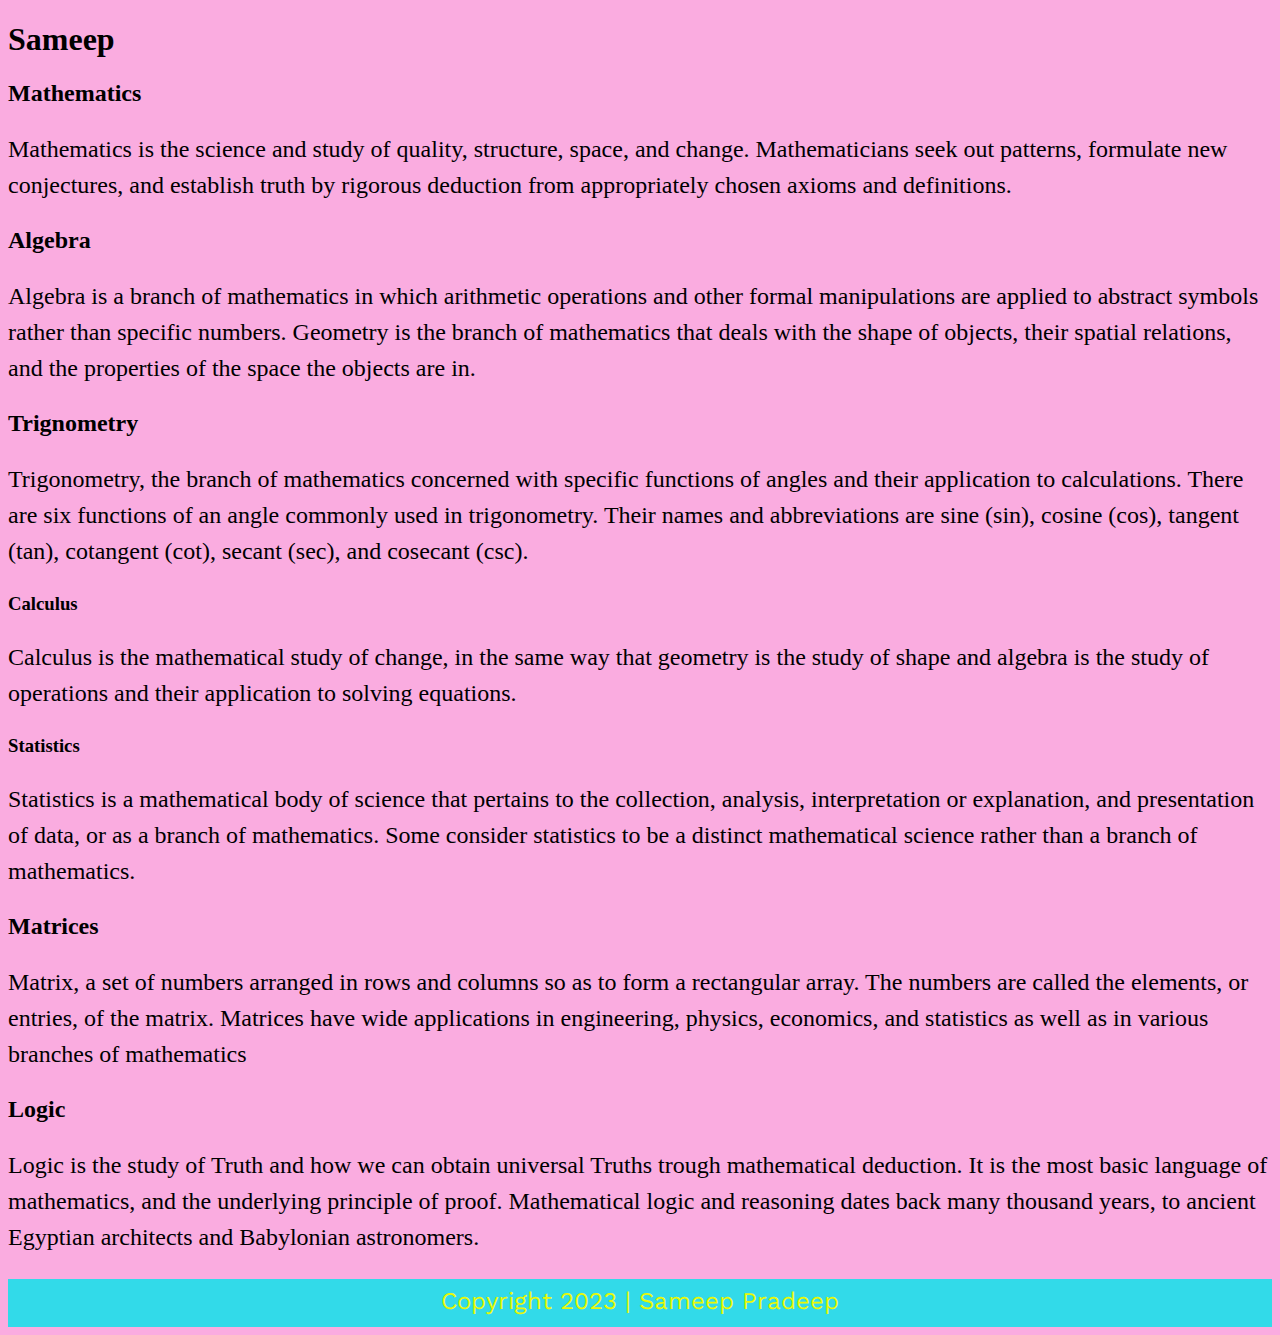
<file: assignment8.html>
<!DOCTYPE html>
<html>
   <head>
      <meta charset="utf-8">
      <title>Assignment 10</title>
      <meta name="viewport" content="width=device-width, initial-scale=1">
      <link rel="stylesheet" href="style.css">
      <link href="https://cdn.jsdelivr.net/npm/bootstrap@5.2.2/dist/css/bootstrap.min.css" rel="stylesheet" integrity="sha384-Zenh87qX5JnK2Jl0vWa8Ck2rdkQ2Bzep5IDxbcnCeuOxjzrPF/et3URy9Bv1WTRi" crossorigin="anonymous">
      <script src="https://code.jquery.com/jquery-3.5.1.min.js" integrity="sha256-9/aliU8dGd2tb6OSsuzixeV4y/faTqgFtohetphbbj0=" crossorigin="anonymous"></script>
      <script src="https://cdn.jsdelivr.net/npm/bootstrap@5.2.2/dist/js/bootstrap.bundle.min.js" integrity="sha384-OERcA2EqjJCMA+/3y+gxIOqMEjwtxJY7qPCqsdltbNJuaOe923+mo//f6V8Qbsw3" crossorigin="anonymous"></script>
      <link href="https://fonts.googleapis.com/css2?&family=Work+Sans:wght@600&display=swap" rel="stylesheet">
   </head>
   <body>
      <header class="header text-center text-primary">
         <h1>Sameep</h1>
      </header>
      <main>
         <div class="container">
            <div class="row">
               <div class="col bg-danger">
                  <h2>Mathematics</h2>
                  <p>
                     Mathematics is the science and study of quality, structure, space, and change. Mathematicians seek out patterns, formulate new conjectures, and establish truth
                     by rigorous deduction from appropriately chosen axioms and definitions.
                  </p>
               </div>
               <div class="col bg-warning">
                  <h2>Algebra</h2>
                  <p>
                     Algebra is a branch of mathematics in which arithmetic operations and other formal manipulations are applied to abstract symbols rather than specific numbers. 
                     Geometry is the branch of mathematics that deals with the shape of objects, their spatial relations, and the properties of the space the objects are in. 
                  </p>
               </div>
               <div class="col bg-success">
                  <h2 class="user-select-none">Trignometry</h2>
                  <p class="user-select-none">
                     Trigonometry, the branch of mathematics concerned with specific functions of angles and their application to calculations. There are six functions of an angle 
                     commonly used in trigonometry. Their names and abbreviations are sine (sin), cosine (cos), tangent (tan), cotangent (cot), secant (sec), and cosecant (csc).
                  </p>
               </div>
               <div class="row mt-2">
                  <h3>Calculus</h3>
                  <p>
                    Calculus is the mathematical study of change, in the same way that geometry is the study of shape and algebra is the study of operations and their application to 
                    solving equations.
                  </p>
               </div>
               <div class="row mt-2">
                  <h3>Statistics</h3>
                  <p>
                    Statistics is a mathematical body of science that pertains to the collection, analysis, interpretation or explanation, and presentation of data, or as a branch of
                    mathematics. Some consider statistics to be a distinct mathematical science rather than a branch of mathematics.
                  </p>
               </div>
               <div class="container">
                <div class="row">
                <div class="col  mt-2 bg-primary">
                    <h2>Matrices</h2>
                    <p>
                    Matrix, a set of numbers arranged in rows and columns so as to form a rectangular array. The numbers are called the elements, or entries, of the matrix.
                    Matrices have wide applications in engineering, physics, economics, and statistics as well as in various branches of mathematics
                    </p>
                 </div>
                 <div class="col mt-2 bg-white">
                    <h2>Logic</h2>
                    <p>
                        Logic is the study of Truth and how we can obtain universal Truths trough mathematical deduction. It is the most basic language of mathematics, and the 
                        underlying principle of proof. Mathematical logic and reasoning dates back many thousand years, to ancient Egyptian architects and Babylonian astronomers.
                    </p>
                </div>
                 </div>
               </div>
            </div>
         </div>
      </main>
      <footer>
         <p>Copyright 2023 | Sameep Pradeep</p>
      </footer>
   </body>
</html>
</file>
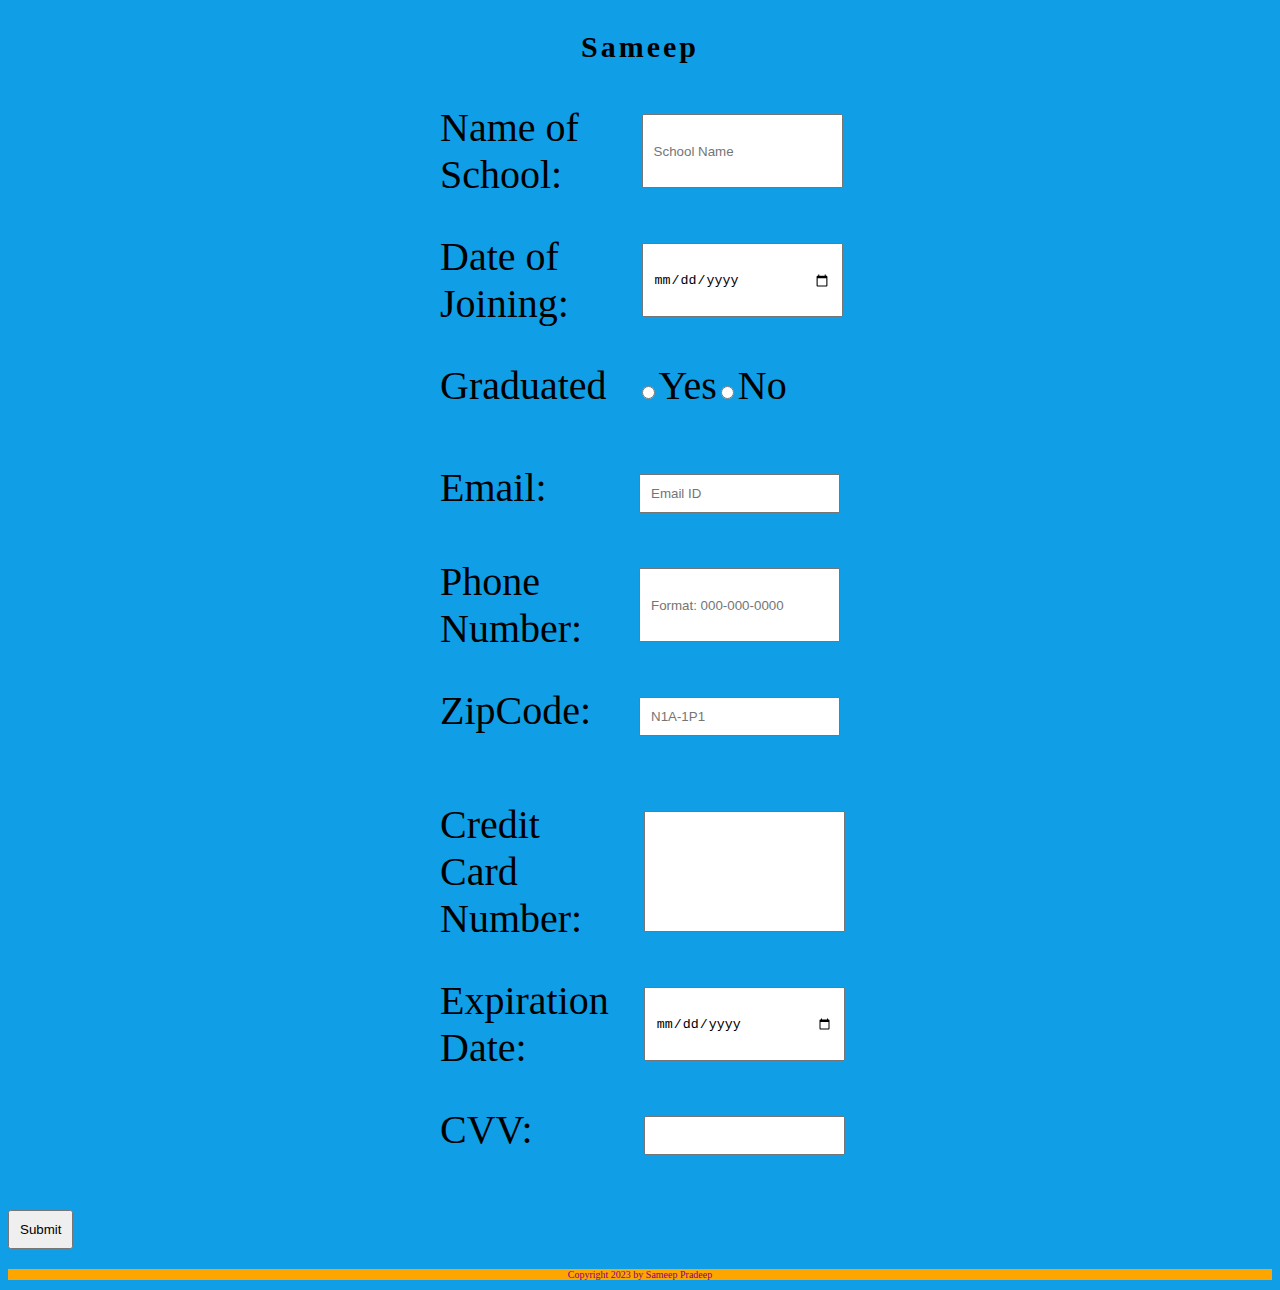
<file: Form.html>
<!DOCTYPE html>
<html lang="en">
   <head>
      <meta charset="UTF-8">
      <link rel="stylesheet" href="Css/style.css">
      <meta name="viewport" content="width=device-width, initial-scale=1">
      <title> Assignment 7 </title>
   </head>
   <body>
      <header>
         <h1>Sameep</h1>
      </header>
      <main>
         <section>
            <!-- Step 1-->
            <form action="#" method="get" class="two-column-layout">
               <label> Name of School:</label>   
               <input type="text" name="schoolName" placeholder= "School Name"  required>                 
               <label for="dateOfJoining">Date of Joining:</label>
               <input type="date" id="dateOfJoining" name="dateOfJoining" required>
               <label>Graduated</label>
               <div class="radiobox">
                  <input type="radio" id="yes" name="agreement" value="yes">
                  <label for="yes">Yes</label>
                  <input type="radio" id="no" name="agreement" value="no">
                  <label for="no">No</label>
               </div>
            </form>
         </section>
         <section>
            <!-- Step 2-->
            <form action="#" method="get" class="two-column-layout"> 
               <label for="email"> Email:</label>  
               <input type= "email" name="email" id="email" placeholder="Email ID"  required>                
               <label for="tel">Phone Number:</label>
               <input type="tel" name="tel" id="tel" pattern="[0-9]{3}-[0-9]{3}-[0-9]{4}" placeholder="Format: 000-000-0000" oninvalid="this.setCustomValidity('Please enter a valid phone number (e.g., 123-456-7890)')"
                  oninput="this.setCustomValidity('')"required/>
               <label for="CanadaZipCode">ZipCode:</label>
               <input type="text" id="CanadaZipCode" name="CanadaZipCode" placeholder="N1A-1P1" required pattern="[A-Za-z]\d[A-Za-z] \d[A-Za-z]\d"
                  oninvalid="setCustomValidity('Please enter a valid Canada zip code (e.g., N9B 1Y8)')"
                  oninput="setCustomValidity('')"required/>
            </form>
         </section>
         <section>
            <!-- Step 3-->
            <form action="#" method="get" class="two-column-layout">               
               <label for="tel">Credit Card Number:</label>
               <input type="text" id="creditCard" name="creditCard" data-validate="required creditCard">
               <label for="tel">Expiration Date:</label>
               <input type="date" id="expirationDate" name="expirationDate" required/>
               <label for="tel">CVV:</label>
               <input type="text" id="cvv" name="cvv" data-validate="required cvv"required/>
            </form>
         </section>
         <div><input type="submit" value="Submit" ></div>
      </main>
      <footer>
         <p>Copyright 2023 by Sameep Pradeep</p>
      </footer>
   </body>
</html>
</file>
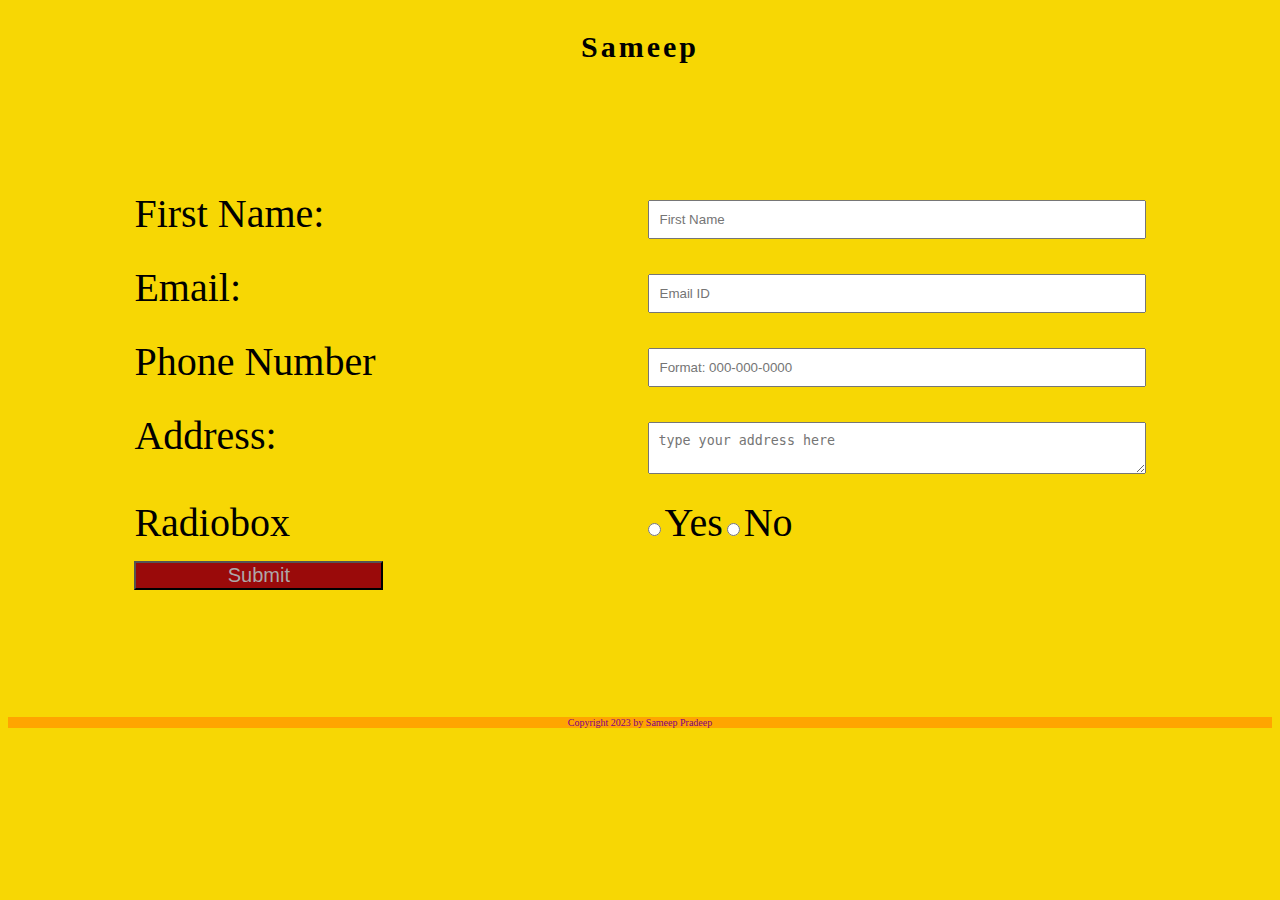
<file: Assignment6/Form.html>
<!DOCTYPE html>
<html lang="en">
   <head>
      <meta charset="UTF-8">
      <link rel="stylesheet" href="Css/style.css">
      <meta name="viewport" content="width=device-width, initial-scale=1">
      <title> Form </title>
   </head>
   <body>
    <header>
      <h1>Sameep</h1>
    </header>
    <main>
      <section>
      <form action="#" method="get" class="two-column-layout">
         <label> First Name:</label>   
         <input type="text" name="firstname" placeholder= "First Name"  required> 
         <label for="email"> Email:</label>  
         <input type= "email" name="email" id="email" placeholder="Email ID"  required>                
         <label for="tel">Phone Number</label>
         <input type="tel" name="tel" id="tel" pattern="[0-9]{3}-[0-9]{3}-[0-9]{4}" placeholder="Format: 000-000-0000" required/>
         <label for="Address"> Address:</label>
         <textarea name="address" id="address" placeholder="type your address here"></textarea>
         <label>Radiobox</label>
         <div class="radiobox">
         <input type="radio" id="yes" name="agreement" value="yes">
         <label for="yes">Yes</label>
         <input type="radio" id="no" name="agreement" value="no">
         <label for="no">No</label>
         </div>
         <button type="submit">Submit</button>
      </form>
      </section>
      </main>
      <footer>
         <p>Copyright 2023 by Sameep Pradeep</p>
      </footer>
   </body>
</html>
</file>
<file: style.css>
/**********************************
Author: Sameep Pradeep
Student ID: 0822247     
Assignment #08
Date: 2023/11/14
**********************************/




body {
    background-color: rgba(234, 225, 214, 0.85)!important;
}

p {
line-height: 1.5;
font-size: 1.5em;
}

footer {
    height:48px;  
    background-color: rgba(12, 227, 235, 0.845)
}

footer p {
    font-family: 'Work Sans', sans-serif;
    color: rgb(232, 248, 7);
    text-align: center;
    font-size: 1.5em;
    padding: 4px 0px;
}

/* Mobile Display */
@media screen and (max-width: 600px) {
    body{
    background-color: rgb(255, 0, 0) !important;
    }
    }
/* Tablet Display */
    @media screen and (min-width: 601px) and (max-width: 1024px) {
    body{
    background-color: rgb(140, 52, 87) !important;
    }
    }
/* Desktop Display */
    @media screen and (min-width: 1025px) {
    body{
    background-color: rgb(250, 172, 224) !important;
    }
    }
</file>
<file: Css/style.css>
/* 
Name - Sameep Pradeep 
StudentID - #0822247 
Assignment - #7
Date - 2023/11/07
*/
/********************************* 
1) Body Styles 
2) Footer Styles 
3) Tablet Screen Styles 
4) Mobile Screen Styles 
*********************************/
/* Body Styles*/
form{
    width: 75%;
    margin: 15px auto;
    max-width: 400px;
    padding: 20px;
    border-radius: 2px;
    }
    h1{
    text-align: center;
    font-size: 30px;
    letter-spacing: 0.1em;
    padding-top: 10px;
    }
    section{
    margin: auto;
    }
    label{
    font-size: 40px;
    }
    .two-column-layout {
    display: grid;
    grid-gap: 35px;
    grid-template-columns: repeat(2,1fr)
    }
    input,textarea{
    padding: 10px;
    margin: 10px 0;
    }
    button[type="submit"] {
    background-color: rgb(154, 10, 10);
    color: rgb(173, 168, 168);
    font-size: 20px;
    width: 20%;
    align-self: center;
    }
    /*2) Footer Style*/
    footer{
    background-color: orange;
    font-size: 10px;
    color: purple;
    text-align: center;
    }
    /*3) Tablet Screen Display*/
    @media only screen and (min-width: 601px){
    body{
    background-color:rgb(16, 158, 230);
    }
    button[type="submit"] {
    background-color: rgb(154, 10, 10);
    color: rgb(173, 168, 168);
    font-size: 20px;
    width: 50%;
    }
    }
    /*4) Mobile Screen Display*/
    @media only screen and (max-width: 600px) {
    body {
    background-color: rgb(250, 4, 213);
    }
    h1 {
    font-size: 40px;
    }
    label{
    font-size: 50px;
    }
    .two-column-layout {
    display: block;
    }
    input {
    padding: 9px;
    border-radius: 5px;
    width: 100%;
    }
    textarea{
    width: 90%;
    }
    button[type="submit"] {
    align-self: center;
    color: rgb(4, 178, 253);
    font-size: 20px;
    width: 25%;
    margin-top:10%;
    }
    }
</file>
<file: Assignment6/Css/style.css>
/* 
Name - Sameep Pradeep 
StudentID - #0822247 
Assignment - #6 
Date - 2023/10/31 
*/

/********************************* 
1) Body Styles 
2) Footer Styles 
3) Tablet Screen Styles 
4) Mobile Screen Styles 
*********************************/

/* Body Styles*/
body {
  background-color: rgb(209, 209, 29);
}
h1{
  text-align: center;
  font-size: 30px;
  letter-spacing: 0.1em;
  padding-top: 10px;
}
section{
  margin: auto;
}
label{
  font-size: 40px;
}
form{
  display: flex;
  margin: 10%;
  grid-template-columns:1fr;
}
.two-column-layout {
  display: grid;
  grid-gap: 15px;
  grid-template-columns: repeat(2,1fr) 
}
input,textarea{
  padding: 10px;
  margin: 10px 0;
}
button[type="submit"] {
  background-color: rgb(154, 10, 10);
  color: rgb(173, 168, 168);
  font-size: 20px;
  width: 50%;
}
/*2) Footer Style*/
footer{
  background-color: orange;
  font-size: 10px;
  color: purple;
  text-align: center;
}
/*3) Tablet Screen Display*/
@media only screen and (min-width: 601px){
  body{
      background-color:rgb(247, 215, 4);
 }
  button[type="submit"] {
      background-color: rgb(154, 10, 10);
      color: rgb(173, 168, 168);
      font-size: 20px;
      width: 50%;
 }
}
/*4) Mobile Screen Display*/
@media only screen and (max-width: 600px) {
  body {
      background-color: rgb(250, 4, 213);
 }
  h1 {
      font-size: 40px;
 }
  label{
      font-size: 50px;
 }
  .two-column-layout {
      display: block;
 }
  input {
      padding: 9px;
      border-radius: 5px;
      width: 100%;
 }
  textarea{
      width: 90%;
 }
  button[type="submit"] {
      align-self: center;
      color: rgb(4, 178, 253);
      font-size: 20px;
      width: 25%;
      margin-top:10%;
 }
}
</file>
